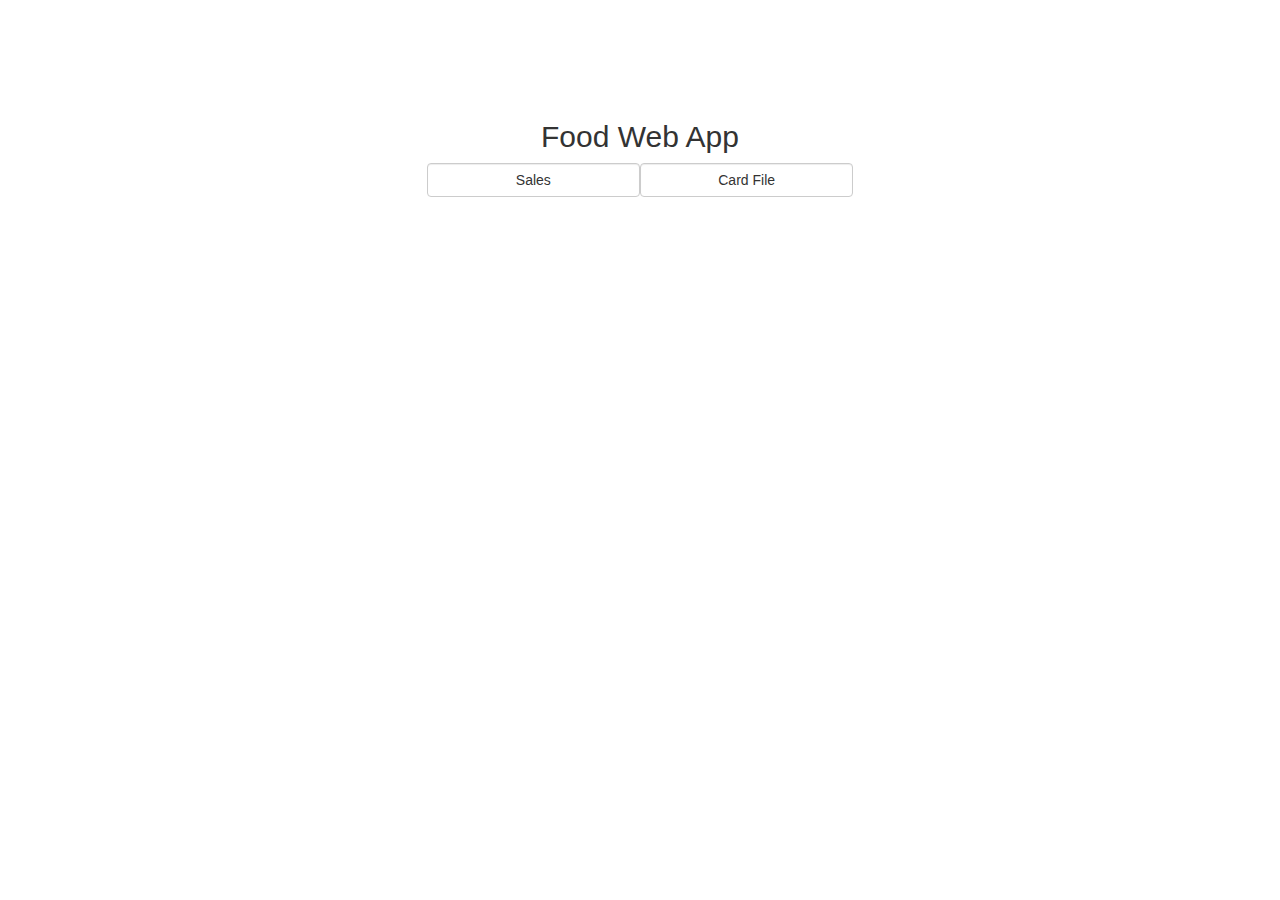
<file: index.html>
<!DOCTYPE html>
<html lang="en">
<head>
    <meta charset="UTF-8">
    <title>Title</title>
    <link rel="stylesheet" href="src/css/lib/bootstrap.css"/>
    <link rel="stylesheet" href="src/css/lib/ui-bootstrap-custom-1.3.2-csp.css"/>
    <link rel="stylesheet" href="src/css/app/style.css"/>
</head>
<body ng-app="business">
    <ui-view></ui-view>

    <script src="src/js/lib/jquery.js"></script>
    <script src="src/js/lib/bootstrap.js"></script>
    <script src="src/js/lib/angular.js"></script>
    <script src="src/js/lib/ui.router.js"></script>
    <script src="src/js/lib/ui-bootstrap-custom-1.3.2.js"></script>
    <script src="src/js/lib/ui-bootstrap-custom-tpls-1.3.2.js"></script>
    <script src="src/js/app/app.js"></script>
    <script src="src/js/app/components/modal/modalList/modalList.js"></script>
    <script src="src/js/app/components/modal/modal.js"></script>
    <script src="src/js/app/cardFile/cardEdit/tabs/cardDetail/directives/sources/sourcesModalInstance.js"></script>
    <script src="src/js/app/cardFile/cardEdit/tabs/cardDetail/directives/departments/departmentsModalInstance.js"></script>
    <script src="src/js/app/cardFile/cardEdit/tabs/cardDetail/directives/customList/customListsModalInstance.js"></script>
    <script src="src/js/app/products/productsList/productsListModule.js"></script>
    <script src="src/js/app/products/productsModule.js"></script>
    <script src="src/js/app/businessData/salesData/salesDataModule.js"></script>
    <script src="src/js/app/businessData/contactsData/contactsDataModule.js"></script>
    <script src="src/js/app/businessData/businessDataModule.js"></script>
    <script src="src/js/app/salesInput/salesInputModule.js"></script>
    <script src="src/js/app/salesInput/controllers/salesInputController.js"></script>
    <script src="src/js/app/salesInput/directives/editInPlace.js"></script>
    <script src="src/js/app/salesInput/directives/numbersOnly.js"></script>
    <script src="src/js/app/salesInput/filters/getTax.js"></script>
    <script src="src/js/app/salesInput/filters/getSum.js"></script>
    <script src="src/js/app/salesInput/filters/getDecimal.js"></script>
    <script src="src/js/app/cardFile/cardFileModule.js"></script>
    <script src="src/js/app/cardFile/controllers/cardsController.js"></script>
    <script src="src/js/app/cardFile/filters/filterByCardType.js"></script>
    <script src="src/js/app/cardFile/filters/filterByProperty.js"></script>
    <script src="src/js/app/cardFile/filters/firstLetterUppercase.js"></script>
    <script src="src/js/app/cardFile/directives/cardswrapper.js"></script>
    <script src="src/js/app/cardFile/cardEdit/cardEditOptions/cardEditOptionsModule.js"></script>
    <script src="src/js/app/cardFile/cardEdit/cardEditModule.js"></script>
    <script src="src/js/app/cardFile/cardEdit/tabs/cardDetail/directives/sources/sources.js"></script>
    <script src="src/js/app/cardFile/cardEdit/tabs/cardDetail/directives/departments/departments.js"></script>
    <script src="src/js/app/cardFile/cardEdit/tabs/cardDetail/directives/customList/customLists.js"></script>
    <script src="src/js/app/cardFile/cardEdit/controllers/cardEditController.js"></script>
    <script src="src/js/app/cardFile/cardEdit/controllers/tabgroupController.js"></script>
    <script src="src/js/app/cardFile/cardEdit/directives/tab.js"></script>
    <script src="src/js/app/cardFile/cardEdit/directives/tabgroup.js"></script>
    <script src="src/js/app/cardFile/cardEdit/directives/uploadImage.js"></script>
    <script src="src/js/app/cardFile/cardEdit/directives/selectLocation.js"></script>
    <script src="src/js/app/cardFile/cardEdit/tabs/profile/profile.js"></script>
    <script src="src/js/app/cardFile/cardEdit/tabs/cardDetail/cardDetail.js"></script>
    <script src="src/js/app/cardFile/cardEdit/tabs/cardDetail/directives/identifiers/identifiers.js"></script>
    <script src="src/js/app/cardFile/cardEdit/tabs/cardDetail/directives/identifiers/identifiersModalInstance.js"></script>
    <script src="src/js/app/cardFile/cardEdit/tabs/cardDetail/directives/regions/regions.js"></script>
    <script src="src/js/app/cardFile/cardEdit/tabs/cardDetail/directives/regions/regionsModalInstance.js"></script>
    <script src="src/js/app/cardFile/cardEdit/tabs/sellingDetail/sellingDetail.js"></script>
    <script src="src/js/app/cardFile/cardEdit/tabs/history/history.js"></script>
</body>
</html>
</file>
<file: src/css/app/style.css>
body {
    padding-top:100px;
}


/** sales input form **/
.input-row{
    padding-bottom:10px;
}


.customer-title > p{
    padding:5px;
}

.tax-inclusive-cbox {
    padding:7px;
}

.tax-inclusive-cbox > .checkbox {
    margin:0;
}

.sales-form-sheet{
    background-color:white;
}

.sales-form-sheet th{
    font-size: 0.8em;
    padding:5px !important;
}

.sales-form-sheet p{
    padding: 5px;
    margin-bottom:0;
}

.summary > th {
    vertical-align:middle !important;    /** vertically center a p in a table cell **/
}

select.form-control {
    padding-left:5px;
}

.shipping-panel label {
    margin-right:5px;
}

.shipping-panel .input-group{
    margin-bottom: 0;
}

.shipping-panel form {
    margin-bottom: 15px;
}

.cards-wrapper label {
    margin-right: 5px;
}

/** card file **/

.search-form-row{
    margin-bottom: 15px;
}

/** card file edit tabs **/
.profile-tab label {
    margin-right: 7px;
}

.offset-right-margin {
    margin-left: 7px;
}

/** card file card-detail **/
.company-pic-img-wrapper{
    margin-right: 15px;
    margin-bottom: 15px;
}

/** card file card-detail-identifier **/
.identifier-key {
    font-weight:bold;

}

.identifier-each-wrapper {
    margin-right: 20px;
}

/** card-details region modal **/
.look-for-input {
    margin-bottom: 10px;
}

.highlight-match {
    background-color: #7fd5de;
    border:1px solid royalblue !important;
}
</file>
